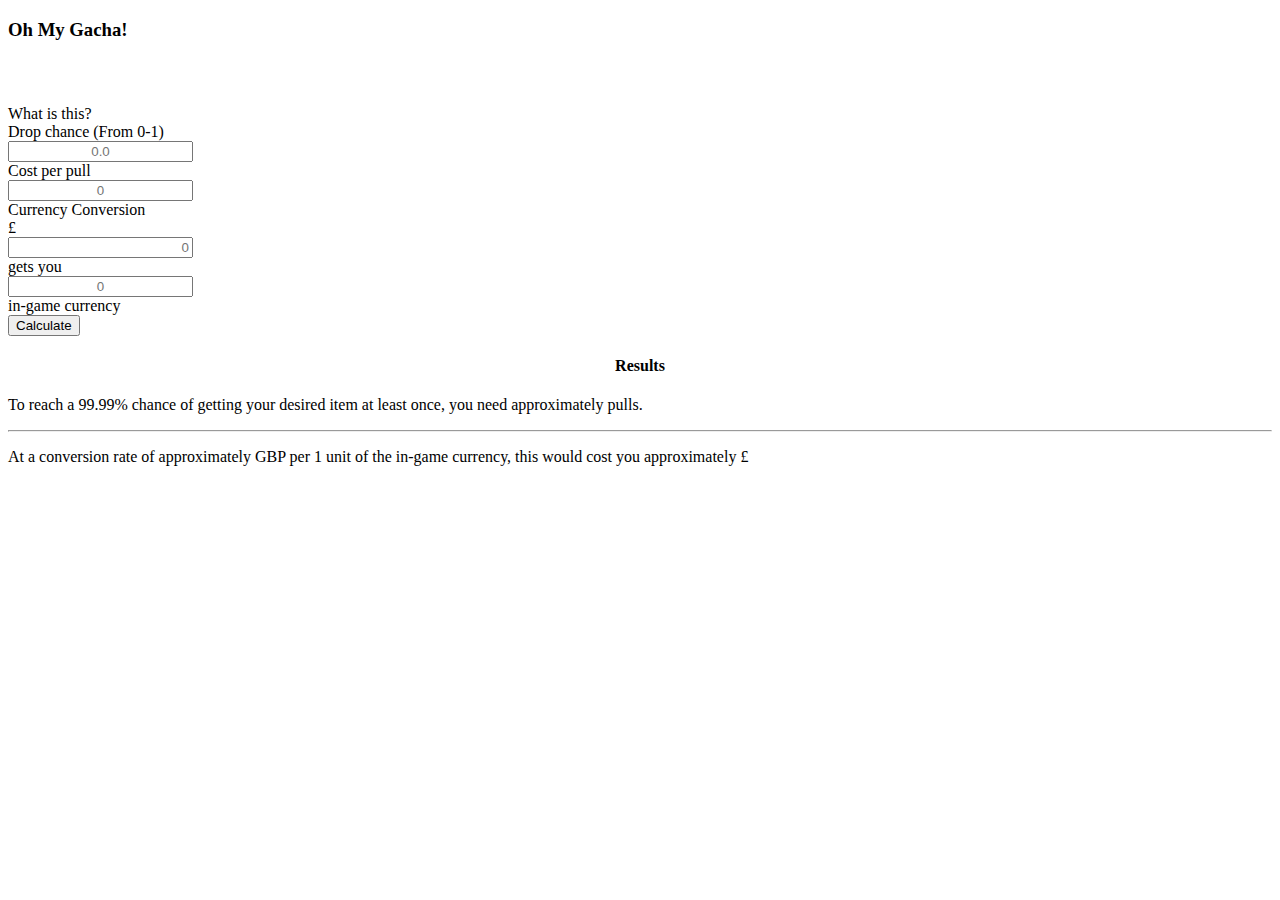
<file: oh-my-gacha/src/main/resources/templates/index.html>
<!DOCTYPE html>
<html xmlns:th="http://www.thymeleaf.org">
<head>
<meta charset="UTF-8">
<meta name="viewport" content="width=device-width, initial-scale=1">
<script th:replace="fragments/header :: headElements"></script>
<script>

	//Popover
	$(function() {
		$('[data-toggle="popover"]').popover()
	});

	$('.popover-dismiss').popover({
		trigger : 'focus'
	});
	
	
	$(function() {
		$("#about").click(function() {
			window.location.href = '/about';
		});
	});
</script>
<title>Oh My Gacha! - Probability Calculator</title>
</head>
<body>

   <!--       Website Header -->
   <div class="row" id="banner">
      <h3>Oh My Gacha!</h3>
   </div>

   <div class="container" style="margin-top: 4em">
      <div class="row">
         <a class="link" style="cursor: pointer" id="about">What is
            this?</a>
      </div>

      <form name="form" action="" method="post">
         <!--       Drop Chance  -->
         <div class="form-group row">
            <div class="col-6 col-md-4 col-lg-3">
               <label class="label">Drop chance (From 0-1)</label>
            </div>
            <div class="col-4 col-md-3 col-lg-2">
               <input type="text" th:field="${calculator.probability}"
                  class="form-control" required placeholder="0.0"
                  style="text-align: center">
            </div>
            <div class="alert alert-danger"
               th:if="${#fields.hasErrors('calculator.probability')}"
               th:errors="*{calculator.probability}"></div>
         </div>

         <!--       Cost per pull -->
         <div class="form-group row">
            <div class="col-6 col-md-4 col-lg-3">
               <label class="label">Cost per pull</label> <a tabindex="0"
                  data-toggle="popover" title="What does this mean?"
                  data-placement="bottom"
                  data-content="Enter the cost of 1 pull/summon, using the in-game currency."
                  data-trigger="focus"
                  class="btn fas fa-question-circle"
                  style="margin-left: 0.5em"></a>
            </div>
            <div class="col-4 col-md-3 col-lg-2">
               <input type="text" th:field="${calculator.pullCost}"
                  class="form-control" required placeholder="0"
                  style="text-align: center">
            </div>
            <div class="alert alert-danger"
               th:if="${#fields.hasErrors('calculator.pullCost')}"
               th:errors="*{calculator.pullCost}"></div>
         </div>

         <!--       Currency Conversion  -->
         <div class="form-group row">
            <div class="col-12  col-md-3 col-lg-3">
               <label class="label">Currency Conversion</label>
            </div>
            <div class="input-group col-12 col-md-2 col-lg-1">
               <div class="input-group-prepend">
                  <div class="input-group-text" id="pound-sign">£</div>
                  <input type="text" th:field="${calculator.moneyIn}"
                     class="form-control" required placeholder="0"
                     aria-label="currency" aria-describedby="pound-sign"
                     style="text-align: right">
               </div>
               <div class="alert alert-danger"
                  th:if="${#fields.hasErrors('calculator.moneyIn')}"
                  th:errors="*{calculator.moneyIn}"></div>
            </div>
            <div class="col-12 col-md-2 col-lg-2">
               <span>gets you</span>
            </div>
            <div class="input-group col-12 col-md-3  col-lg-3">
            <div class="input-group col-12 col-md-12 col-lg-12">
               <input type="text" th:field="${calculator.currencyOut}"
                  class="form-control col-8" required placeholder="0"
                  style="text-align: center">
            </div>
               <div class="alert alert-danger"
                  th:if="${#fields.hasErrors('calculator.currencyOut')}"
                  th:errors="*{calculator.currencyOut}"></div>
            </div>
            <div class="col-12 col-md-2 col-lg-3">
               <span>in-game currency</span>
            </div>
         </div>
         <div class="form-group row">
            <button type="submit" class="btn btn-primary">Calculate</button>
         </div>
      </form>

      <div class="card" th:if="${calculator.attempts != 0}">
         <div class="card-header" style="text-align: center">
            <h4>Results</h4>
         </div>
         <div class="card-body">
            <p>
               To reach a 99.99% chance of getting your desired item at
               least once, you need approximately <span
                  th:text="${calculator.attempts}"></span> pulls.
            <hr>
            <p>
               At a conversion rate of approximately <span
                  th:if="${calculator.conversionRate < 1}"
                  th:text="${#numbers.formatDecimal(calculator.conversionRate, 1, 'COMMA', 6, 'POINT')}"></span>
               <span th:if="${calculator.conversionRate > 1}"
                  th:text="${#numbers.formatDecimal(calculator.conversionRate, 1, 'COMMA', 2, 'POINT')}"></span>
               GBP per 1 unit of the in-game currency, this would cost
               you approximately £ <span
                  th:text="${calculator.totalCost}"></span>
         </div>
      </div>
</body>
</html>
</file>
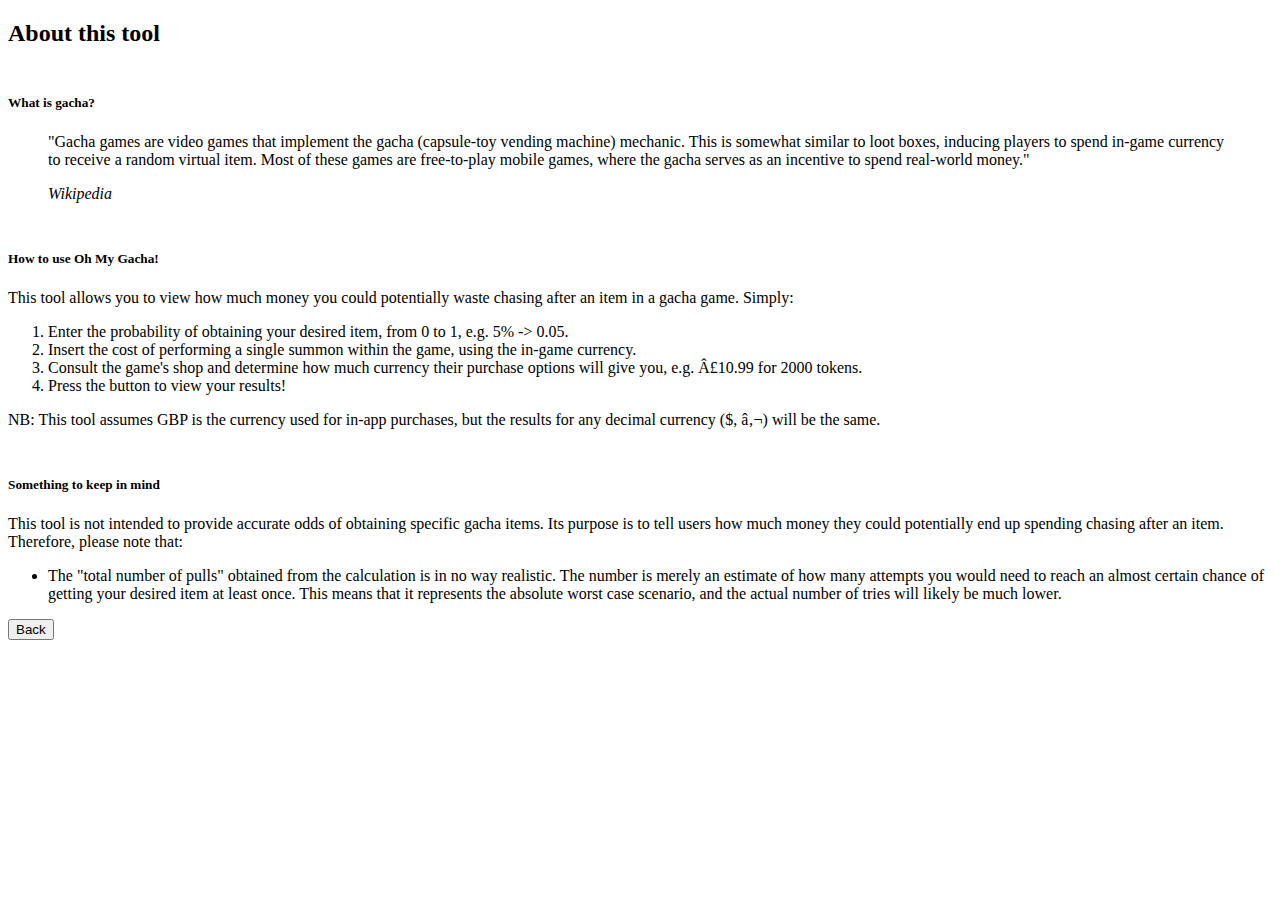
<file: oh-my-gacha/src/main/resources/templates/about.html>
<!DOCTYPE html>
<html>
<head>
<meta charset="ISO-8859-1">
<meta name="viewport" content="width=device-width, initial-scale=1">
<title>About this tool</title>
<script th:replace="fragments/header :: headElements"></script>
<script type="text/javascript">
	$(function() {
		$("#back").click(function() {
			window.location.href = '/';
		});
	});
</script>
</head>
<body>
   <div class="container">
      <div class="row" id="banner-about">
         <h2>About this tool</h2>
      </div>
      <div class="row">
         <div class="col col-12">
            <div class="card" style="margin-top: 3em">
               <div class="card-header">
                  <h5>What is gacha?</h5>
               </div>
               <div class="card-body">
                  <blockquote class="blockquote">
                     <p>"Gacha games are video games that implement
                        the gacha (capsule-toy vending machine)
                        mechanic. This is somewhat similar to loot
                        boxes, inducing players to spend in-game
                        currency to receive a random virtual item. Most
                        of these games are free-to-play mobile games,
                        where the gacha serves as an incentive to spend
                        real-world money."</p>
                     <footer class="blockquote-footer">
                        <cite>Wikipedia</cite>
                     </footer>
                  </blockquote>
               </div>
            </div>
         </div>
         <div class="col col-12">
            <div class="card" style="margin-top: 3em">
               <div class="card-header">
                  <h5>How to use Oh My Gacha!</h5>
               </div>
               <div class="card-body">
                  <p>This tool allows you to view how much money you
                     could potentially waste chasing after an item in a
                     gacha game. Simply:
                  <ol>
                     <li>Enter the probability of obtaining your
                        desired item, from 0 to 1, e.g. 5% -> 0.05.
                     <li>Insert the cost of performing a single
                        summon within the game, using the in-game
                        currency.
                     <li>Consult the game's shop and determine how
                        much currency their purchase options will give
                        you, e.g. £10.99 for 2000 tokens.
                     <li>Press the button to view your results!
                  </ol>
                  <span style="font-weight: normal">NB: This tool assumes GBP is the currency used
                        for in-app purchases, but the results for any
                        decimal currency ($, €) will be the same.</span>
               </div>
            </div>
         </div>
         <div class="col col-12">
            <div class="card" style="margin-top: 3em">
               <div class="card-header">
                  <h5>Something to keep in mind</h5>
               </div>
               <div class="card-body">
                  <p>
                     This tool is not intended to provide accurate odds
                     of obtaining specific gacha items. Its purpose is
                     to tell users how much money they could <span>potentially</span>
                     end up spending chasing after an item. Therefore,
                     please note that:
                  <ul>
                     <li>The "total number of pulls" obtained from
                        the calculation is in no way realistic. The
                        number is merely an estimate of how many
                        attempts you would need to reach an almost
                        certain chance of getting your desired item <span>at
                           least once</span>. This means that it represents the
                        absolute<span> worst case scenario</span>, and
                        the actual number of tries will likely be much
                        lower.
                  </ul>
               </div>
            </div>
         </div>
      </div>
      <div class="row">
         <button class="btn btn-primary" id="back">Back</button>
      </div>
   </div>
</body>
</html>
</file>
